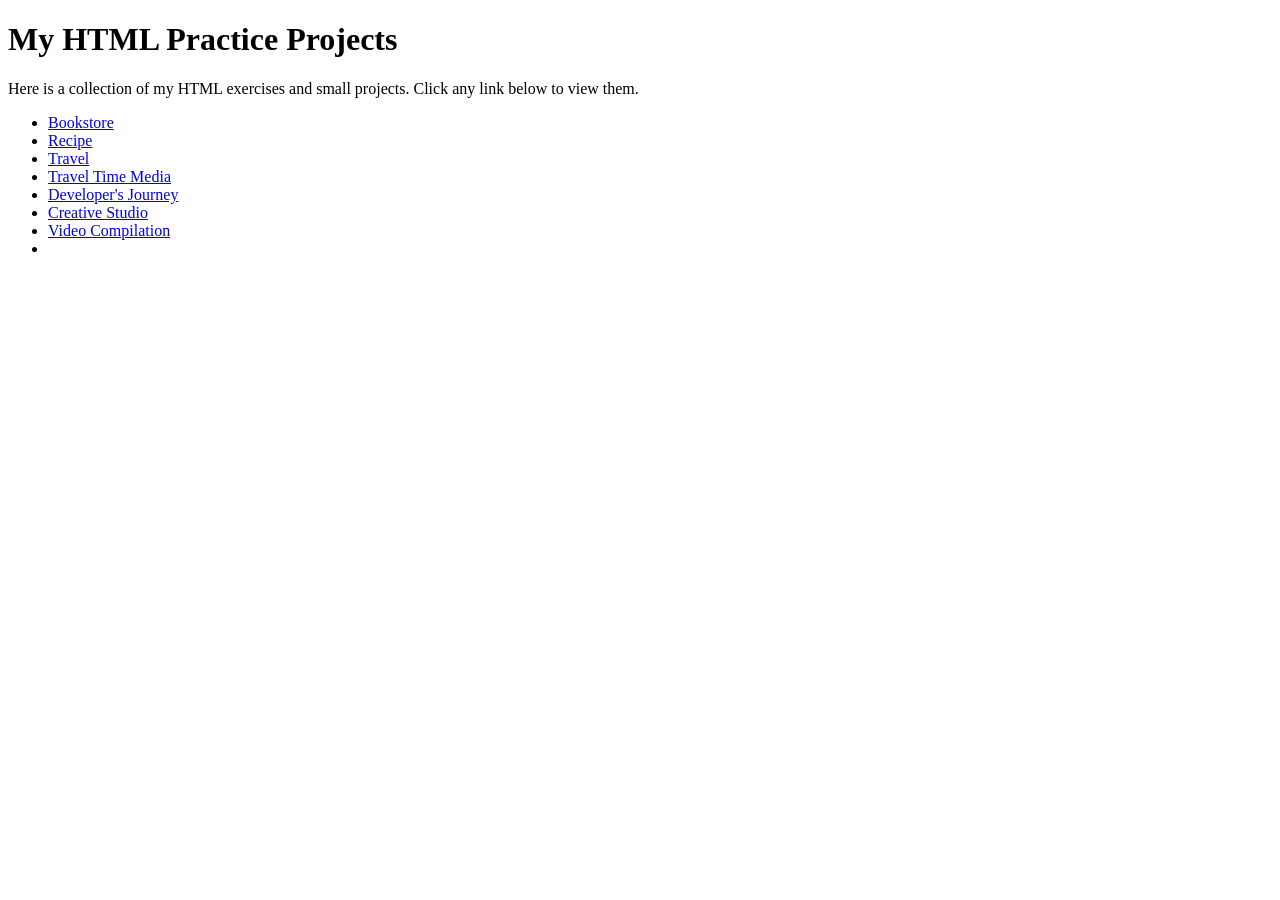
<file: index.html>
<!DOCTYPE html>
<html lang="en">
    <head>
        <meta charset="UTF-8">
        <title>My HTML exercises</title>
    </head>
    <body>
    <h1>My HTML Practice Projects</h1>
    <p>Here is a collection of my HTML exercises and small projects. Click any link below to view them.</p>
    <ul>
        <li><a href="bookstore.html">Bookstore</a></li>
        <li><a href="recipe.html">Recipe</a></li>
        <li><a href="travel.html">Travel</a></li>
        <li><a href="travel-time-media.html">Travel Time Media</a></li>
        <li><a href="developer's-journey.html">Developer's Journey</a></li>
        <li><a href="creative-studio.html">Creative Studio</a></li>
        <li><a href="video-compilation.html">Video Compilation</a></li>
        <li><a href="tastybites.html"></a></li>
    </ul>
</body>
</html>
    </body>
</html>
</file>
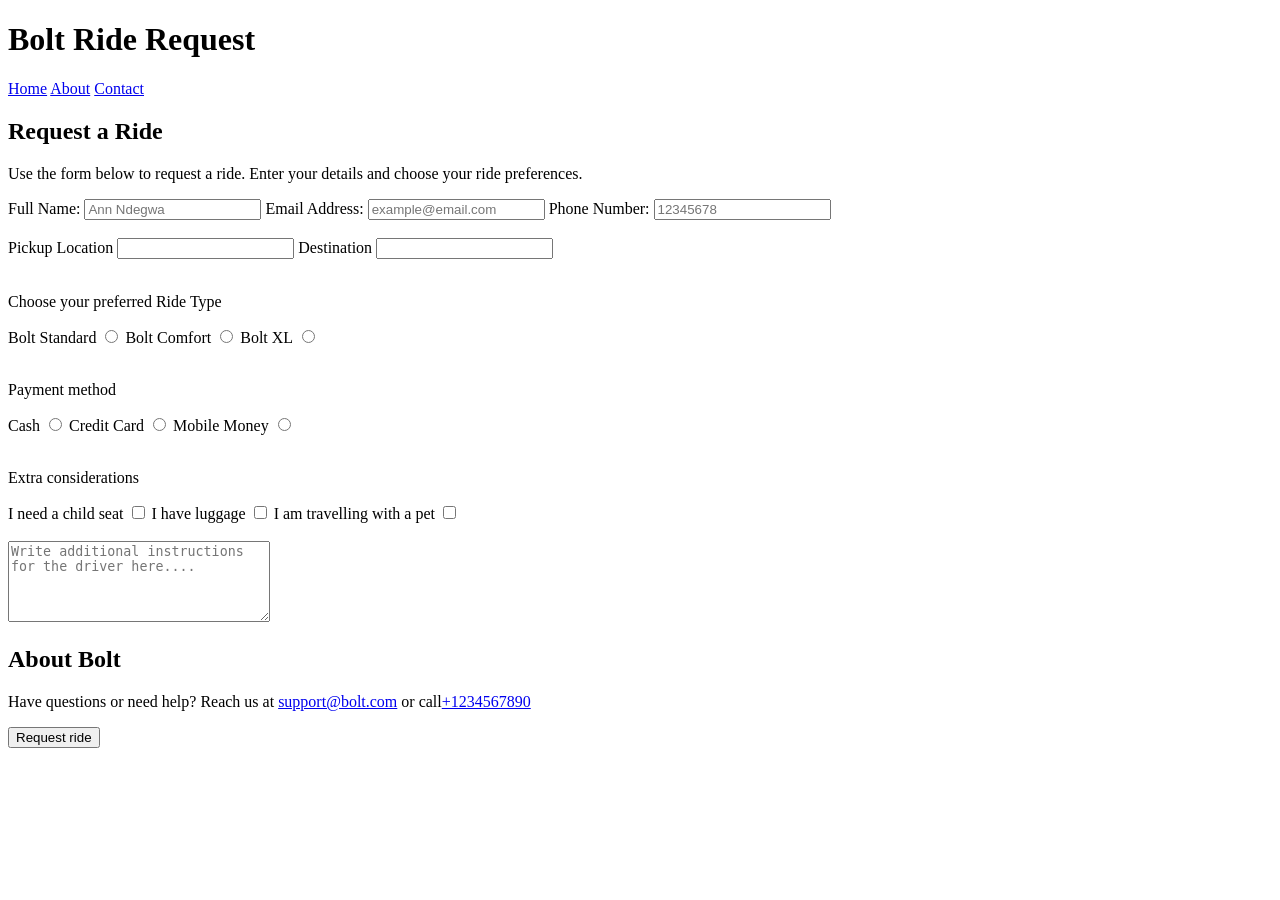
<file: Bolt-page.html>
<!DOCTYPE html>
<html lang="en">
    <head>
        <meta charset="UTF-8">
        <title>Bolt Ride Request</title>
    </head>
    <body>
        <header>
            <h1>Bolt Ride Request</h1>
            <nav>
                <a href="#home">Home</a>
                <a href="#about">About</a>
                <a href="#contact">Contact</a>
                
            </nav>
        </header>
        <main>
            <section id="home">
                <h2>Request a Ride</h2>
        <p>Use the form below to request a ride. Enter your details and choose your ride preferences.</p> 
            <form>
                <label for="name">Full Name:</label>
                <input required type="text" id="name" name="fullname" placeholder="Ann Ndegwa">
                <label for="email">Email Address:</label>
                <input required type="email" id="email" name="email" placeholder="example@email.com">
                <label for="number">Phone Number:</label>
                <input required type="number" id="phonenumber" name="phonenumber" placeholder="12345678">
                <br><br>
                <label for="location">Pickup Location</label>
                <input type="text" id="location" name="pickuplocation">
                <label for="destination">Destination</label>
                <input type="text" id="destination" name="destination">
                <br><br>
                <p>Choose your preferred Ride Type</p>
                <label for="standard">Bolt Standard</label>
                <input type="radio" id="standard" name="ridetype" value="boltstandard">
                <label for="comfort">Bolt Comfort</label>
                <input type="radio" id="comfort" name="ridetype"  value="boltcomfort">
                <label for="xl">Bolt XL</label>
                <input type="radio" id="xl" name="ridetype" value="boltxl">
                <br><br>
                <p>Payment method</p>
                <label for="cash">Cash</label>
                <input type="radio" id="cash" name="payment" value="cash">
                <label for="card">Credit Card</label>
                <input type="radio" id="card" name="payment" value="creditcard">
                <label for="mpesa">Mobile Money</label>
                <input type="radio" id="mpesa" name="payment" value="mobilemoney">
                <br><br>
                <p>Extra considerations</p>
                <label for="seat">I need a child seat</label>
                <input type="checkbox" id="seat" name="option">
                <label for="luggage">I have luggage</label>
                <input type="checkbox" id="luggage" name="option">
                <label for="pet">I am travelling with a pet</label>
                <input type="checkbox" id="pet" name="option">
                <br><br>
                
                <textarea placeholder="Write additional instructions for the driver here...." rows="5" cols="30"></textarea>
                

            </form>
            </section>
            <section id="about">
                <h2>About Bolt
                </h2>
                <p>Have questions or need help? Reach us at <a href="mailto:support@bolt.com">support@bolt.com</a> or call<a href="tel:+1234567890">+1234567890</a></p>
                <button type="submit">Request ride</button>
            </section>
        </main>
    </body>
</html>
</file>
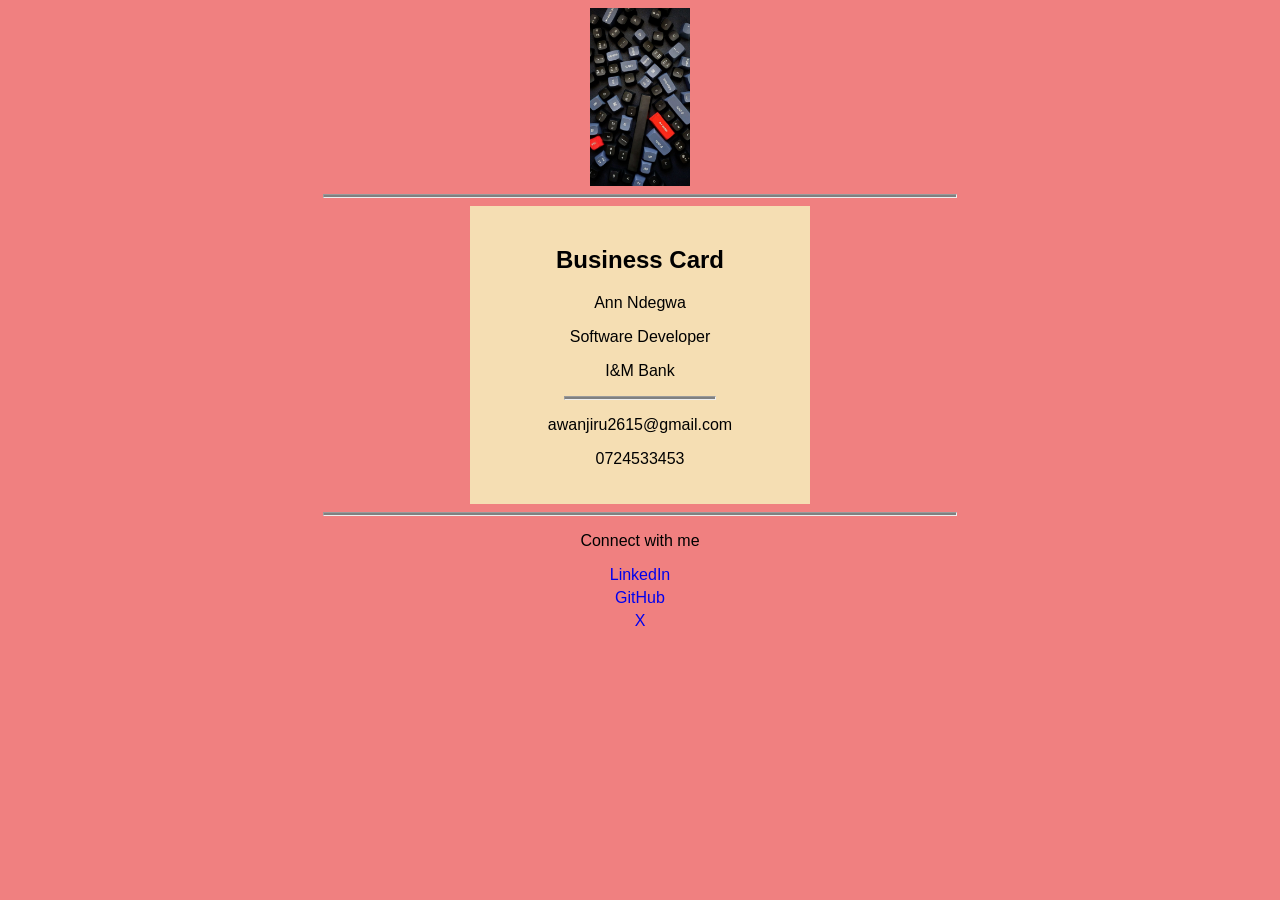
<file: business-card.html>
<!DOCTYPE html>
<html lang="en">
    <head>
        <meta charset="UTF-8">
        <meta name="viewport" content="width="device-width,initial-scale="1.0">
        <title>Business Card</title>
        <link rel="stylesheet" href="business-card.css">
    </head>
    <body>
<img src="business-card-logo.jpeg" alt="business card" class="business-card-logo">
    <hr>
        <div class="business-card">
        <h2>Business Card</h2>
        <p>Ann Ndegwa</p>
        <p>Software Developer</p>
        <p>I&M Bank</p>
        <hr>
        <p>awanjiru2615@gmail.com</p>
        <p>0724533453</p>
        </div>
        <hr>
        <div class="social-media">
            <p>Connect with me</p>
            <a href="https://www.linkedin.com/in/AnnNdegwa">LinkedIn</a>
            <a href="https://github.com/AnnNdegwa">GitHub</a>
            <a href="https://www.x.com/AnnNdegwa">X</a>
        </div>
       </body>
</html>
</file>
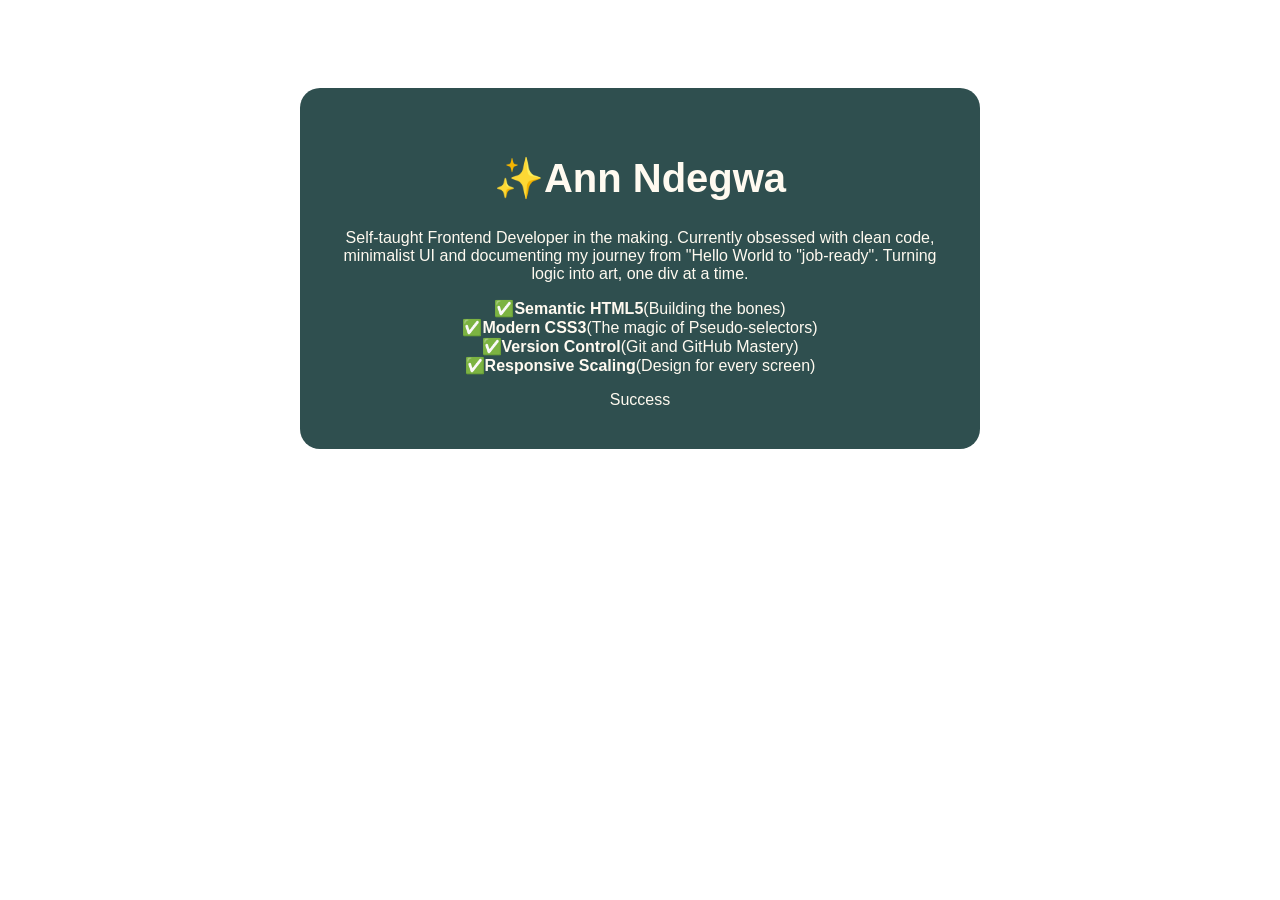
<file: dev-hub.html>
<!DOCTYPE html>
<html lang="en">
<head>
    <meta charset="UTF-8">
    <meta name="viewport" content="width=device-width, initial-scale=1.0">
    <link rel="stylesheet" href="dev-hub.css">
</head>
<body>
    <div class="profile-card">
<h1>Ann Ndegwa</h1>
<p>Self-taught Frontend Developer in the making. Currently obsessed with clean
   code, minimalist UI and documenting my journey from "Hello World to 
   "job-ready". Turning logic into art, one div at a time.</p>
   <ul>
    <li><strong>Semantic HTML5</strong>(Building the bones)</li>
    <li><strong>Modern CSS3</strong>(The magic of Pseudo-selectors)</li>
    <li><strong>Version Control</strong>(Git and GitHub Mastery)</li>
    <li><strong>Responsive Scaling</strong>(Design for every screen)</li>
   </ul>
   <a href="#success">Success</a>
   <div id="success">Connection successful! My inbox is always open for tech chats</div>
 </div>
</body>
</html>
</file>
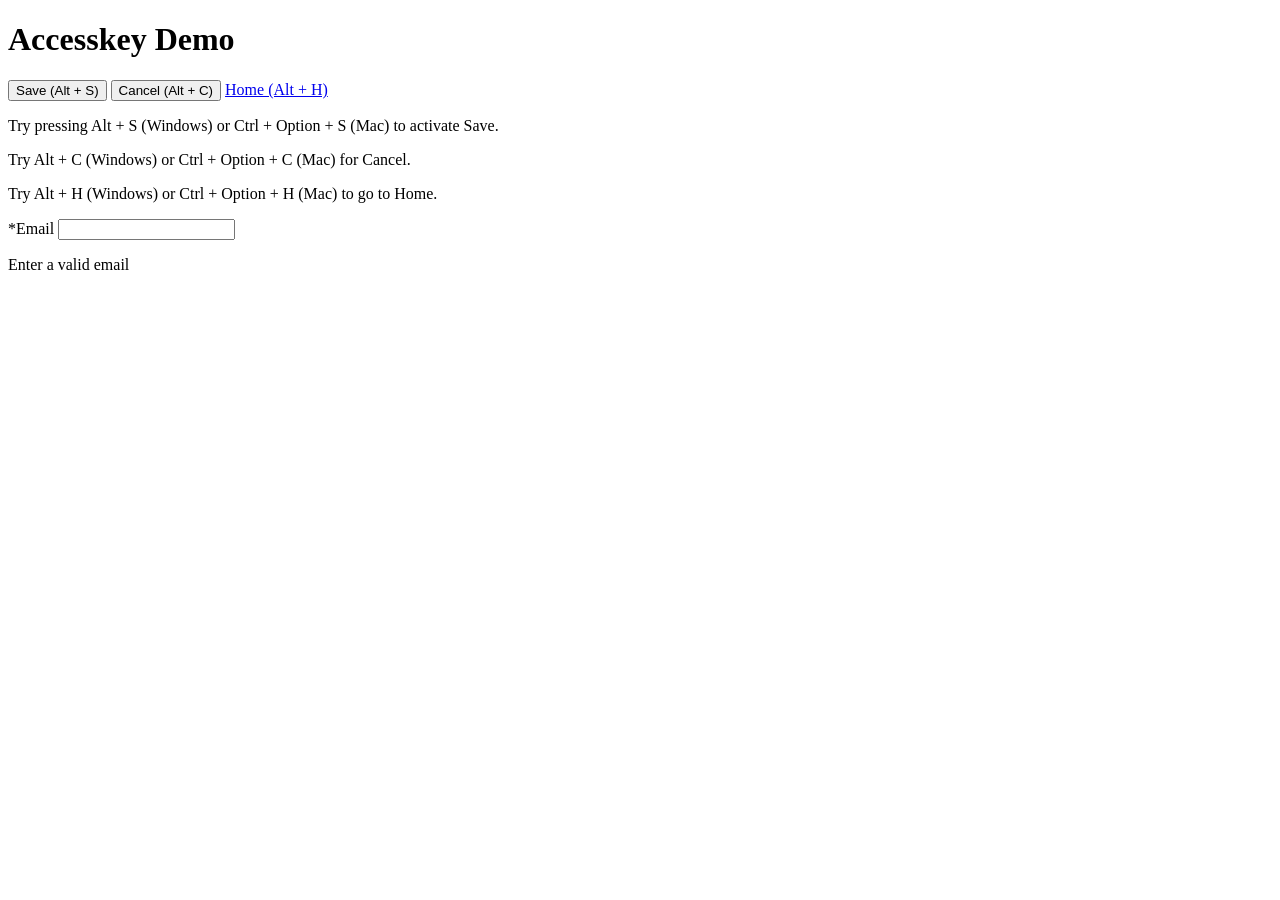
<file: practice.html>
<!DOCTYPE html>
<html lang="en">
<head>
  <meta charset="UTF-8">
  <title>Accesskey Example</title>
</head>
<body>
  <h1>Accesskey Demo</h1>

  <!-- Buttons with accesskey -->
  <button accesskey="s">Save (Alt + S)</button>
  <button accesskey="c">Cancel (Alt + C)</button>

  <!-- Link with accesskey -->
  <a href="index.html" accesskey="h">Home (Alt + H)</a>

  <p>Try pressing Alt + S (Windows) or Ctrl + Option + S (Mac) to activate Save.</p>
  <p>Try Alt + C (Windows) or Ctrl + Option + C (Mac) for Cancel.</p>
  <p>Try Alt + H (Windows) or Ctrl + Option + H (Mac) to go to Home.</p>
  <label for="email"><span aria-hidden="true">*</span>Email</label>
  <input type="email" id="email" name="useremail" aria-describedby="email-help">
  <p id="email-help">Enter a valid email</p>
</body>
</html>
</file>
<file: business-card.css>
body{
    background-color:lightcoral;
    font-family:sans-serif;

}
.business-card{
    width:300px;
    text-align:center;
    margin:auto;
    height:auto;
    padding:20px;
    background-color:wheat;
}
.social-media{
    width:50%;
    text-align:center;
    margin:auto;
    

    
}
.business-card-logo{
    display:block;
    width:100px;
    margin:auto;
}
hr{
    width:50%;
    background-color:grey;
    height:2px;

}
a{
    display:block;
    text-decoration: none;
    margin:5px 0;
}
</file>
<file: dev-hub.css>
body{
    background-color:white;
    padding:40px;
}
h1::before{
    content:"✨";
}
li::marker{
    content:"✅"
}
::selection{
    background-color: black;
    color:yellow;
}
#success{
    display:none;
}
#success:target{
    display:block;
    border:3px solid green;
    transform:translateY(20px);
    border-radius:30px;
    padding:10px;
}
.profile-card{
    background-color:darkslategray;
    color:floralwhite;
    padding:2.5rem;
    margin:40px auto;
    width:90%;
    max-width:600px;
    border-radius:20px;
    font-family: sans-serif;
    font-size:1rem;
    text-align:center;
}
ul{
    list-style-position: inside;
    padding:0;
}
a:hover{
    color: red;
    font-weight:bold;
}
a{
color:floralwhite;
text-decoration:none;
}
h1{
    font-size:2.5rem;
}
.profile-card:hover{
    transform: translateY(-5px);
    transition:0.3s;
}
</file>
